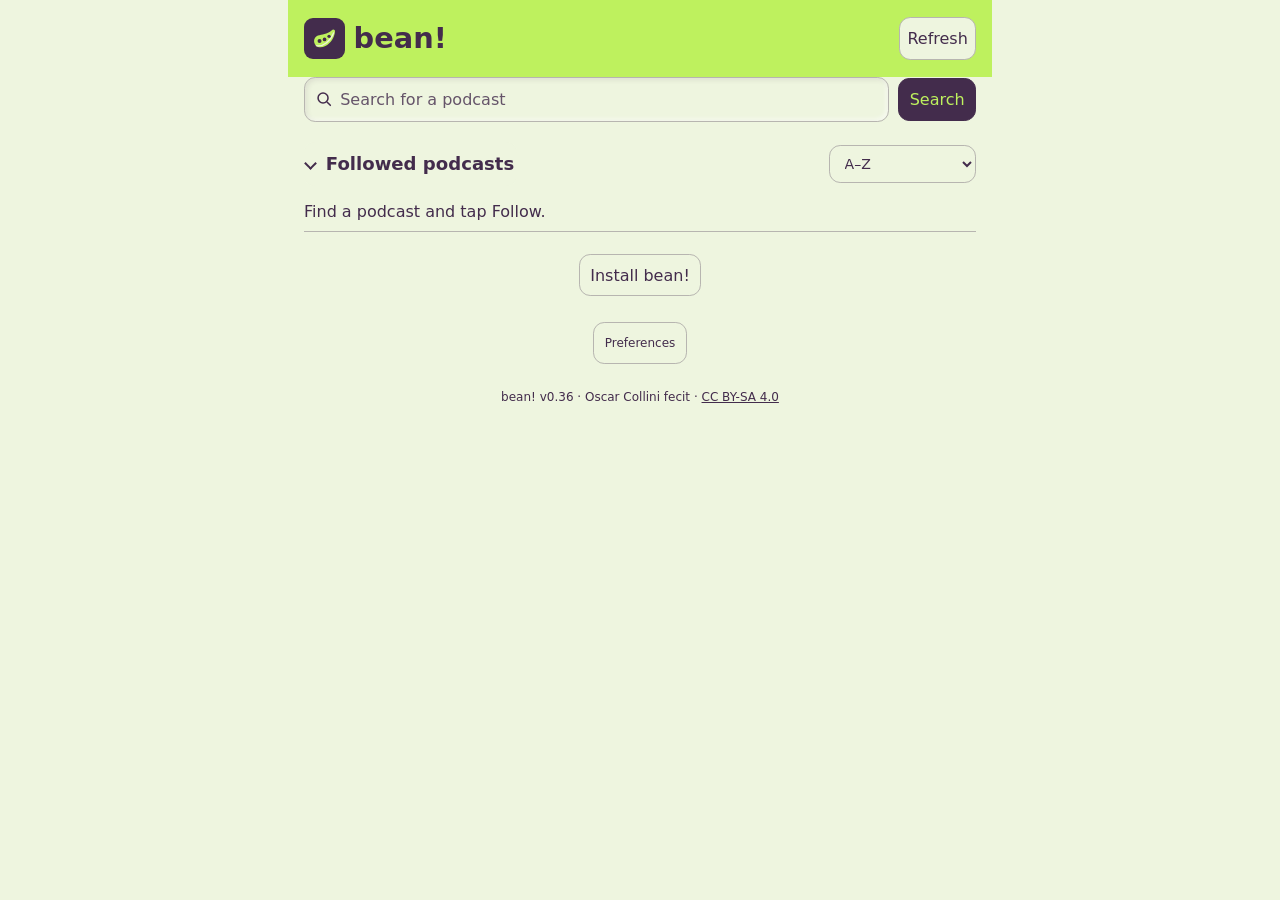
<file: index.html>
<!doctype html>
<html lang="it">
<meta charset="utf-8">
<meta name="viewport" content="width=device-width, initial-scale=1, viewport-fit=cover">
<meta name="theme-color" content="#bef15e">
<title>bean!</title>
<link rel="manifest" href="bean.webmanifest?v=036">
<link rel="icon" href="icon.svg" type="image/svg+xml">
<link rel="apple-touch-icon" href="icon-192.png">
<link rel="stylesheet" href="style.css?v=36">
<header><img src="icon.svg" alt=""><h1>bean!</h1><button id="listening-home" type="button" hidden>Ascolto</button><button id="refresh" type="button">Aggiorna</button></header>
<main>
  <form id="search"><label class="sr" for="query">Cerca un podcast</label>
    <div class="search-field">
      <svg viewBox="0 0 24 24" aria-hidden="true"><circle cx="10.5" cy="10.5" r="6.5"/><path d="m16 16 4 4"/></svg>
      <input id="query" type="search" placeholder="Cerca un podcast" required maxlength="120">
    </div>
    <button type="submit">Cerca</button>
  </form>
  <p id="status" role="status" hidden></p>
  <section id="results-section" hidden>
    <div class="heading"><h2>Risultati</h2><button id="close-results" class="close-button" type="button" aria-label="Chiudi" title="Chiudi">×</button></div>
    <ul id="results"></ul>
  </section>
  <section>
    <div class="heading podcast-list-heading">
      <h2><button id="podcast-list-toggle" type="button" aria-expanded="true" aria-controls="following">Podcast seguiti</button></h2>
      <label class="sr" for="podcast-order">Ordina i podcast seguiti</label>
      <select id="podcast-order">
        <option value="title">A–Z</option>
        <option value="recent">Ultima puntata</option>
      </select>
    </div>
    <ul id="following"><li role="status">Avvio di bean!…</li></ul>
  </section>
  <div id="beanInstallPanel" class="install-panel">
    <button id="beanInstallButton" type="button">Installa bean!</button>
    <p id="beanInstallStatus" role="status"></p>
  </div>
  <p class="colophon"><button id="library-open" type="button">Preferenze</button></p>
  <p class="colophon">bean! v0.36 · Oscar Collini fecit · <a href="https://creativecommons.org/licenses/by-sa/4.0/deed.it" target="_blank" rel="noopener">CC BY-SA 4.0</a></p>
</main>
<dialog id="library-dialog" aria-labelledby="library-title">
  <div class="heading"><h2 id="library-title">Preferenze</h2><form method="dialog"><button class="close-button" type="submit" aria-label="Chiudi" title="Chiudi">×</button></form></div>
  <section>
    <h3>Abbonamenti · OPML</h3>
    <p>Importa o esporta i feed. I podcast già seguiti restano nella lista.</p>
    <div class="library-actions">
      <button id="opml-import" type="button">Importa OPML</button>
      <button id="opml-export" type="button">Esporta OPML</button>
    </div>
    <input id="opml-file" type="file" accept=".opml,.xml,text/xml,application/xml" hidden>
  </section>
  <section>
    <h3>Backup completo · JSON</h3>
    <p>Include abbonamenti, ascolti, posizione, coda, velocità e ordinamento. Il ripristino sostituisce i dati correnti.</p>
    <div class="library-actions">
      <button id="backup-import" type="button">Ripristina backup</button>
      <button id="backup-export" type="button">Esporta backup</button>
    </div>
    <input id="backup-file" type="file" accept=".json,application/json" hidden>
  </section>
  <p id="library-status" role="status"></p>
  <p><a href="archivio.html">Controlla archivio</a></p>
</dialog>
<dialog id="listening-dialog" aria-labelledby="listening-title">
  <div class="heading"><h2 id="listening-title">Ascolto</h2><form method="dialog"><button class="close-button" type="submit" aria-label="Chiudi" title="Chiudi">×</button></form></div>
  <section aria-labelledby="queue-title"><h3 id="queue-title">Coda</h3><ul id="queue-list"></ul></section>
  <section aria-labelledby="resume-title"><h3 id="resume-title">In corso</h3><ul id="resume-list"></ul></section>
</dialog>
<dialog id="episode-info" aria-labelledby="episode-info-title">
  <div class="heading">
    <h2 id="episode-info-title"></h2>
    <form method="dialog"><button class="close-button" type="submit" aria-label="Chiudi" title="Chiudi">×</button></form>
  </div>
  <div id="episode-notes"></div>
  <p id="episode-page" hidden><a target="_blank" rel="noopener noreferrer">Pagina della puntata</a></p>
</dialog>
<footer id="player" hidden>
  <button class="playing" id="player-view" type="button" aria-expanded="false" aria-controls="controls" aria-label="Apri vista guida">
    <img id="playing-cover" class="cover" alt="">
    <span class="playing-labels"><strong id="playing-title"></strong><small id="playing-show"></small></span>
  </button>
  <div class="player-actions">
    <button id="info-player" type="button" aria-label="Info puntata">ⓘ</button>
    <button id="listening-player" type="button">Ascolto</button>
    <button id="finish-episode" type="button" aria-label="Segna come ascoltato e passa al prossimo episodio in coda">✓</button>
  </div>
  <div class="timeline"><span id="elapsed">0:00</span><input id="position" type="range" min="0" max="1" step="1" value="0" aria-label="Posizione di riproduzione" disabled><span id="duration">–:––</span></div>
  <div class="controls" id="controls">
    <button id="back" type="button" aria-label="Indietro di 10 secondi">−10 s</button>
    <button id="toggle" type="button" aria-label="Riproduci">
      <svg viewBox="0 0 24 24" aria-hidden="true"><path class="play-icon" d="M6 3l15 9-15 9z"/><path class="pause-icon" d="M5 4h5v16H5zm9 0h5v16h-5z"/></svg>
    </button>
    <button id="forward" type="button" aria-label="Avanti di 30 secondi">+30 s</button>
    <div class="playback-options">
      <label class="sr" for="rate">Velocità</label>
      <select id="rate"><option value=".75">0,75×</option><option value="1" selected>1×</option><option value="1.25">1,25×</option><option value="1.5">1,5×</option><option value="1.75">1,75×</option><option value="2">2×</option></select>
    </div>
  </div>
  <small id="audio-error" role="status" hidden></small>
  <audio id="audio" preload="none"></audio>
</footer>
<div id="undo-bar" hidden><span id="undo-message" role="status"></span><button id="undo-button" type="button">Annulla</button></div>
<script src="locale.js?v=036"></script>
<script src="app.js?v=36" defer></script>
</html>
</file>
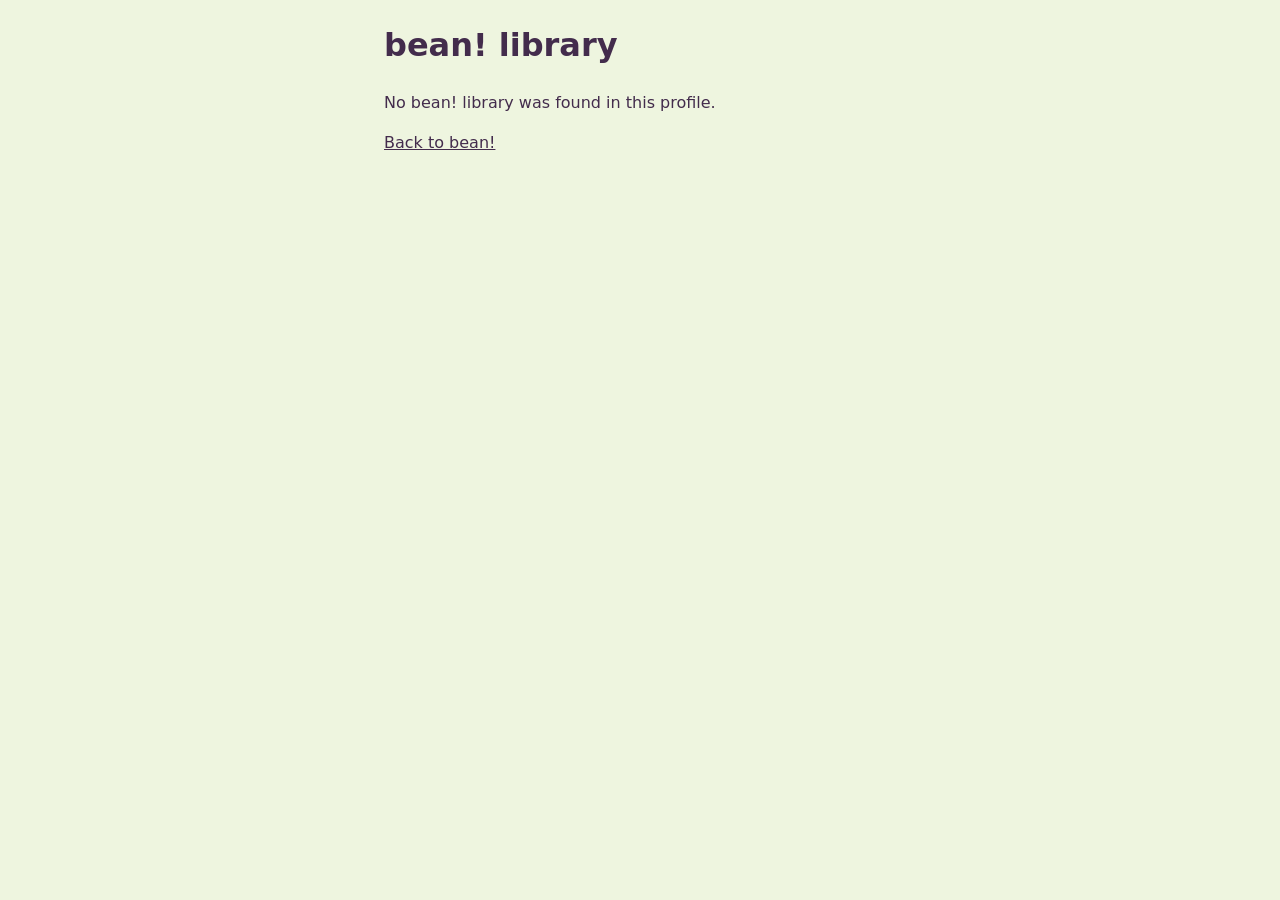
<file: archivio.html>
<!doctype html>
<html lang="it">
<meta charset="utf-8">
<meta name="viewport" content="width=device-width, initial-scale=1">
<title>bean! · Archivio</title>
<style>
  body { margin: 1rem auto; max-width: 32rem; padding: 0 1rem; background: #eef5df; color: #432c4c; font: 1rem/1.5 system-ui,sans-serif; }
  a { color: inherit; }
  button { font: inherit; padding: .6rem 1rem; background: #bef15e; border: 1px solid currentColor; border-radius: .5rem; cursor: pointer; }
</style>
<main>
  <h1 id="title">Archivio di bean!</h1>
  <p id="result" role="status">Controllo dell’archivio…</p>
  <button id="download" type="button" hidden>Scarica una copia</button>
  <p><a id="back" href="./">Torna a bean!</a></p>
</main>
<script>
'use strict';
const it = /^it(?:-|$)/i.test(navigator.language || 'it');
document.documentElement.lang = it ? 'it' : 'en';
const result = document.getElementById('result');
const download = document.getElementById('download');
if (!it) {
  document.getElementById('title').textContent = 'bean! library';
  document.getElementById('back').textContent = 'Back to bean!';
  download.textContent = 'Download a copy';
}
try {
  const raw = localStorage.getItem('bean-library-v1');
  if (raw === null) {
    result.textContent = it ? 'Nessun archivio bean! trovato in questo profilo.' : 'No bean! library was found in this profile.';
  } else {
    let valid = false;
    try {
      const data = JSON.parse(raw);
      if (Array.isArray(data?.shows)) {
        const count = data.shows.length;
        result.textContent = it ? 'Podcast seguiti salvati: ' + count + '.' : 'Saved subscriptions: ' + count + '.';
        valid = true;
      }
    } catch {
      // The original bytes can still be downloaded.
    }
    if (!valid) result.textContent = it
      ? 'L’archivio esiste, ma il formato non è leggibile. Puoi scaricarne una copia.'
      : 'The library exists, but its format is unreadable. You can download a copy.';
    download.hidden = false;
    download.addEventListener('click', () => {
      const url = URL.createObjectURL(new Blob([raw], {type: valid ? 'application/json' : 'text/plain'}));
      const link = document.createElement('a');
      link.href = url;
      link.download = valid ? 'bean-archivio.json' : 'bean-archivio.txt';
      link.click();
      setTimeout(() => URL.revokeObjectURL(url), 1000);
    });
  }
} catch {
  result.textContent = it ? 'Questo profilo non consente di leggere l’archivio locale.' : 'This profile does not allow access to local storage.';
}
</script>
</html>
</file>
<file: style.css>
:root {
  color-scheme: light;
  font: 16px system-ui, sans-serif;
  --pea: #bef15e;
  --accent: #432c4c;
  --panel: #eef5df;
  --recess: inset 2px 2px 5px #432c4c19, inset -2px -2px 4px #ffffff90;
  --line: color-mix(in srgb, var(--accent) 32%, var(--panel));
}
* { box-sizing: border-box; }
[hidden] { display: none !important; }
body { margin: 0 auto; max-width: 44rem; background: var(--panel); color: var(--accent); }
header, main { padding: 0 1rem; }
header, .heading, li, form, .timeline, .controls { display: flex; align-items: center; gap: .55rem; }
header { min-height: 4.8rem; background: var(--pea); }
header img { width: 2.55rem; height: 2.55rem; }
h1 { margin: 0; color: var(--accent); font-size: 1.8rem; }
header button, .heading button, li button:first-of-type { margin-left: auto; }
h2 { font-size: 1.13rem; margin: 1.25rem 0 .65rem; }
section { margin-bottom: 1.35rem; }
button, input, select { font: inherit; }
button, select { min-height: 2.65rem; border: 1px solid var(--line); border-radius: .7rem; padding: .45rem .65rem; color: var(--accent); background: var(--panel); cursor: pointer; }
button[type=submit], #toggle { background: var(--accent); color: var(--pea); border-color: var(--accent); }
.search-field {
  display: flex;
  align-items: center;
  flex: 1;
  min-width: 0;
  border: 1px solid var(--line);
  border-radius: .7rem;
  background: var(--panel);
  box-shadow: var(--recess);
}
.search-field:focus-within { border-color: var(--accent); outline: 2px solid var(--accent); }
.search-field svg { flex: none; width: 1.15rem; margin-inline-start: .65rem; fill: none; stroke: currentColor; stroke-width: 2; stroke-linecap: round; }
.search-field input { width: 100%; min-width: 0; min-height: 2.7rem; border: 0; background: transparent; padding: .5rem .65rem .5rem .4rem; color: var(--accent); }
.search-field input:focus { outline: none; }
.search-field input::placeholder { color: var(--accent); opacity: .8; }
input[type=range] { flex: 1; min-width: 0; accent-color: var(--accent); }
ul { list-style: none; margin: 0; padding: 0; }
li { border-bottom: 1px solid var(--line); padding: .65rem 0; }
li > div { flex: 1; min-width: 0; }
strong, small { display: block; overflow-wrap: anywhere; }
small, .empty, #status { color: var(--accent); }
footer { position: fixed; left: 50%; bottom: 0; transform: translateX(-50%); width: min(100%, 44rem); border-top: 1px solid var(--line); padding: .65rem 1rem calc(.65rem + env(safe-area-inset-bottom)); background: var(--pea); color: var(--accent); }
footer strong, footer small { white-space: nowrap; overflow: hidden; text-overflow: ellipsis; }
footer small { color: var(--accent); }
footer button, footer select { background: var(--panel); }
footer #toggle { background: var(--accent); color: var(--pea); border-color: var(--accent); }
footer input[type=range] { accent-color: var(--accent); }
.timeline { font-size: .95rem; margin: .4rem 0; font-variant-numeric: tabular-nums; }
.timeline input { height: 2rem; }
.controls { display: grid; grid-template-columns: minmax(0, 1fr) minmax(0, 1.8fr) minmax(0, 1fr); grid-template-areas: "back play forward" ". play speed"; gap: .4rem .65rem; max-width: 23rem; margin: 0 auto; }
.controls > button { min-width: 0; padding: 0 .25rem; font-weight: 700; }
#back, #forward { min-height: 3.75rem; border-radius: 1.25rem; font-size: 1.2rem; }
#player :is(#back, #forward) {
  background: var(--pea);
  border-color: color-mix(in srgb, var(--accent) 43%, var(--pea));
  box-shadow: 3px 3px 6px #432c4c30, -3px -3px 6px #ffffff80;
}
#player :is(#back, #forward):active {
  box-shadow: inset 2px 2px 5px #432c4c35, inset -2px -2px 4px #ffffff80;
}
#back { grid-area: back; }
#forward { grid-area: forward; }
#toggle { grid-area: play; display: grid; place-items: center; justify-self: center; width: min(100%, 6.5rem); aspect-ratio: 1; border-radius: 50%; }
#toggle svg { width: 3rem; height: 3rem; fill: currentColor; }
.playback-options { grid-area: speed; justify-self: end; min-width: 0; font-size: .85rem; }
.playback-options select { min-height: 2.25rem; max-width: 100%; padding: .25rem .35rem; }
#toggle .pause-icon, #toggle.is-playing .play-icon { display: none; }
#toggle.is-playing .pause-icon { display: inline; }
#playing-cover { width: 3.25rem; height: 3.25rem; }
#playing-title { font-size: 1.1rem; }
body:has(footer:not([hidden])) main { padding-bottom: calc(17rem + env(safe-area-inset-bottom)); }
:focus-visible { outline: 2px solid var(--accent); outline-offset: 2px; }
.sr { position: absolute; width: 1px; height: 1px; overflow: hidden; clip-path: inset(50%); white-space: nowrap; }

.podcast { display: block; padding: 0; }
.podcast > details { padding: .65rem 0; }
.podcast summary { cursor: pointer; font-weight: 650; color: var(--accent); padding: .45rem 0; overflow-wrap: anywhere; }
.podcast-episodes {
  padding: .65rem .65rem .35rem;
  border-radius: .8rem;
  background: color-mix(in srgb, var(--panel) 94%, var(--accent));
  box-shadow: var(--recess);
}
.podcast-header { display: flex; flex-wrap: wrap; align-items: center; justify-content: space-between; gap: .35rem; }
.episode { display: block; }
.episode-actions { display: flex; flex-wrap: wrap; gap: .4rem; margin-top: .45rem; }
.episode .episode-actions button { margin-left: 0; font-size: .875rem; }
.archive { padding-top: .35rem; }

.cover { width: 2.55rem; height: 2.55rem; border-radius: .55rem; object-fit: cover; vertical-align: middle; flex: none; }
.podcast-cover { position: relative; display: inline-block; vertical-align: middle; margin: 0 .55rem 0 .4rem; }
.new-dot { position: absolute; top: -.16rem; right: -.22rem; width: .7rem; height: .7rem; border: 1px solid var(--accent); border-radius: 50%; background: #c42d39; }
.playing { display: flex; align-items: center; gap: .6rem; }
.playing > div { min-width: 0; }
.episode-more summary { font-size: .875rem; padding: .65rem .4rem; }
.episode-more button { margin-right: .35rem; }
#queue-list button { padding-inline: .55rem; }


.colophon { margin: 1.6rem 0 1rem; text-align: center; font-size: .75rem; color: var(--accent); }
.colophon a { color: inherit; }

/* Keep episode navigation and the archive visually separate. */
.podcast .archive { margin: .8rem 0 .25rem .5rem; padding: .25rem .75rem; border: 1px solid var(--line); border-radius: .65rem; }
.podcast .archive > summary { font-size: .875rem; font-weight: 500; }
.archive li:last-child { border-bottom: 0; }
.episode { display: grid; grid-template-columns: minmax(0, 1fr) auto; column-gap: .45rem; align-items: start; }
.episode-play strong { display: -webkit-box; -webkit-box-orient: vertical; -webkit-line-clamp: 2; overflow: hidden; }
.episode-actions { display: flex; flex-wrap: nowrap; align-items: start; margin-top: 0; }
.episode-more { position: relative; }
.episode-more > summary { display: grid; place-items: center; min-width: 2.65rem; min-height: 2.65rem; padding: 0; border: 1px solid var(--line); border-radius: .7rem; font-size: 1.2rem; }
.episode:has(.episode-more[open]) .episode-actions { grid-column: 1 / -1; justify-content: flex-end; margin-top: .35rem; }
.episode-more[open] > :not(summary) { width: max-content; max-width: min(65vw, 18rem); margin: .35rem 0 0 auto; }
.episode-more[open] { display: flex; flex-direction: column; align-items: flex-end; }
.episode-more .archive-action button { border: 0; background: transparent; font-size: .75rem; text-decoration: underline; padding-inline: .25rem; }
li .episode-play {
  display: grid;
  grid-template-columns: minmax(0, 1fr) auto;
  align-items: center;
  gap: .45rem;
  width: 100%;
  margin: 0;
  padding: 0;
  border: 0;
  background: transparent;
  text-align: left;
}
.episode-play-icon {
  display: grid;
  place-items: center;
  width: 2.65rem;
  min-height: 2.65rem;
  border: 1px solid var(--line);
  border-radius: .7rem;
  background: var(--panel);
}
.episode:has(.episode-more[open]) .episode-play { grid-column: 1 / -1; }
.unfollow-podcast { margin-inline-start: auto; }

.close-button {
  display: inline-grid;
  place-items: center;
  width: 2.75rem;
  min-height: 2.75rem;
  padding: 0;
  font-size: 1.5rem;
  line-height: 1;
}

#listening-home { margin-left: auto; }
header #listening-home:not([hidden]) ~ button { margin-left: 0; }
header button { padding-inline: .45rem; }
.player-actions button { padding-inline: .45rem; }
.player-actions { white-space: nowrap; }
#listening-dialog { width: min(32rem, calc(100% - 2rem)); max-height: 75dvh; padding: 1rem; border: 1px solid var(--line); border-radius: .9rem; background: var(--panel); color: var(--accent); }
#listening-dialog::backdrop { background: #432c4c66; }
#listening-dialog .heading { justify-content: space-between; }
#listening-dialog h2 { margin: 0; }
#listening-dialog h3 { margin: .8rem 0 0; font-size: 1rem; }

#player { display: grid; grid-template-columns: minmax(0, 1fr) auto; gap: .35rem .55rem; align-items: center; }
#player .playing { min-width: 0; border: 0; background: transparent; padding: 0; text-align: left; }
#player-view:disabled { cursor: default; opacity: 1; }
.playing-labels { min-width: 0; flex: 1; }
#player:not(.is-expanded) :is(.timeline, #back, #forward, .playback-options, .player-actions) { display: none; }
#player:not(.is-expanded) .controls { display: block; margin: 0; }
#player:not(.is-expanded) #toggle { min-height: 0; width: 3rem; height: 3rem; }
#player:not(.is-expanded) #toggle svg { width: 1.6rem; height: 1.6rem; }
#player:not(.is-expanded) #playing-cover { width: 2.6rem; height: 2.6rem; }
#player.is-expanded :is(.controls, .timeline), #audio-error { grid-column: 1 / -1; }
#player.is-expanded {
  background: var(--accent);
  color: var(--panel);
}
#player.is-expanded .playing,
#player.is-expanded :is(#playing-show, #audio-error) {
  color: var(--panel);
}
#player.is-expanded .timeline input { accent-color: var(--pea); }
#player.is-expanded .controls {
  width: 100%;
  max-width: none;
  padding: .5rem max(.4rem, calc((100% - 23rem) / 2 + .4rem)) .4rem;
  border-radius: 1.25rem;
  background: var(--pea);
}
#player.is-expanded :is(.timeline input, .player-actions button):focus-visible {
  outline-color: var(--pea);
}
body:has(#player:not([hidden]):not(.is-expanded)) main { padding-bottom: calc(6rem + env(safe-area-inset-bottom)); }

#resume-list button, #finish-episode { min-width: 2.65rem; }
.player-actions { display: flex; gap: .35rem; }
#finish-episode { font-weight: 700; font-size: 1.2rem; }

.install-panel { text-align: center; margin: 1.2rem 0; }
.install-panel p { margin: .45rem 0 0; font-size: .85rem; }
.install-panel p:empty { display: none; }

.podcast-list-heading { justify-content: space-between; flex-wrap: wrap; gap: .45rem; margin: 1.25rem 0 .35rem; }
.podcast-list-heading h2 { margin: 0; }
#podcast-list-toggle {
  display: flex;
  align-items: center;
  gap: .65rem;
  min-height: 2.75rem;
  margin: 0;
  padding: .35rem .15rem;
  border: 0;
  font: inherit;
  font-weight: 700;
  text-align: start;
}
#podcast-list-toggle::before {
  content: "";
  width: .44rem;
  height: .44rem;
  border: solid currentColor;
  border-width: 0 2px 2px 0;
  rotate: -45deg;
}
#podcast-list-toggle[aria-expanded="true"]::before { rotate: 45deg; }

.podcast-list-heading select { font-size: .88rem; min-height: 2.35rem; }

#player.is-expanded #toggle {
  color: var(--accent);
  background: linear-gradient(145deg, #d1fa8a, var(--pea) 55%, #a7d74c);
  border-color: #91b94a;
  box-shadow:
    5px 6px 10px #526f3266,
    -4px -4px 8px #f0ffd399,
    inset 1px 1px 2px #f2ffd9b3;
}
#player.is-expanded #toggle:is(.is-playing, :active) {
  background: var(--pea);
  box-shadow:
    inset 4px 4px 8px #526f3266,
    inset -3px -3px 7px #f0ffd3a6;
}
.podcast-episodes {
  border: 1px solid var(--line);
  box-shadow: inset 2px 3px 7px #432c4c38, inset -2px -2px 5px #ffffffb0;
}
#episode-info {
  width: min(32rem, calc(100% - 2rem));
  max-height: 80dvh;
  padding: 1rem;
  border: 1px solid var(--line);
  border-radius: .9rem;
  background: var(--panel);
  color: var(--accent);
  overflow-wrap: anywhere;
}
#episode-info::backdrop { background: #432c4c66; }
#episode-info .heading { justify-content: space-between; align-items: start; margin-bottom: .85rem; }
#episode-info h2 { margin: 0; }
#episode-notes { line-height: 1.5; white-space: pre-line; }
#episode-notes :is(ul, ol) { padding-inline-start: 1.25rem; list-style: revert; }
#episode-notes li { display: list-item; padding: 0; border: 0; }
#episode-info a { color: inherit; text-decoration: underline; }

.older-episodes { display: block; margin: .55rem auto .25rem; }

#info-player { min-width: 2.65rem; font-weight: 700; }
#undo-bar {
  position: fixed;
  z-index: 10;
  left: 50%;
  bottom: calc(.55rem + max(var(--player-height, 0px), env(safe-area-inset-bottom)));
  transform: translateX(-50%);
  display: flex;
  align-items: center;
  justify-content: space-between;
  gap: .75rem;
  width: min(28rem, calc(100% - 2rem));
  padding: .45rem .55rem .45rem .8rem;
  border: 1px solid var(--line);
  border-radius: .8rem;
  color: var(--panel);
  background: var(--accent);
}
#listening-dialog #undo-bar { bottom: calc(.55rem + env(safe-area-inset-bottom)); }
#undo-button { font-weight: 700; }

#library-dialog {
  width: min(32rem, calc(100% - 2rem));
  max-height: 85dvh;
  padding: 1rem;
  border: 1px solid var(--line);
  border-radius: .9rem;
  background: var(--panel);
  color: var(--accent);
}
#library-dialog::backdrop { background: #432c4c66; }
#library-dialog h2, #library-dialog h3 { margin: 0; }
#library-dialog h3 { font-size: 1rem; }
#library-dialog p { margin: .45rem 0; }
#library-dialog section { margin-top: 1rem; }
.library-actions { display: flex; flex-wrap: wrap; gap: .5rem; margin-top: .55rem; }
#library-status:empty { display: none; }
#library-status { font-weight: 650; }
</file>
